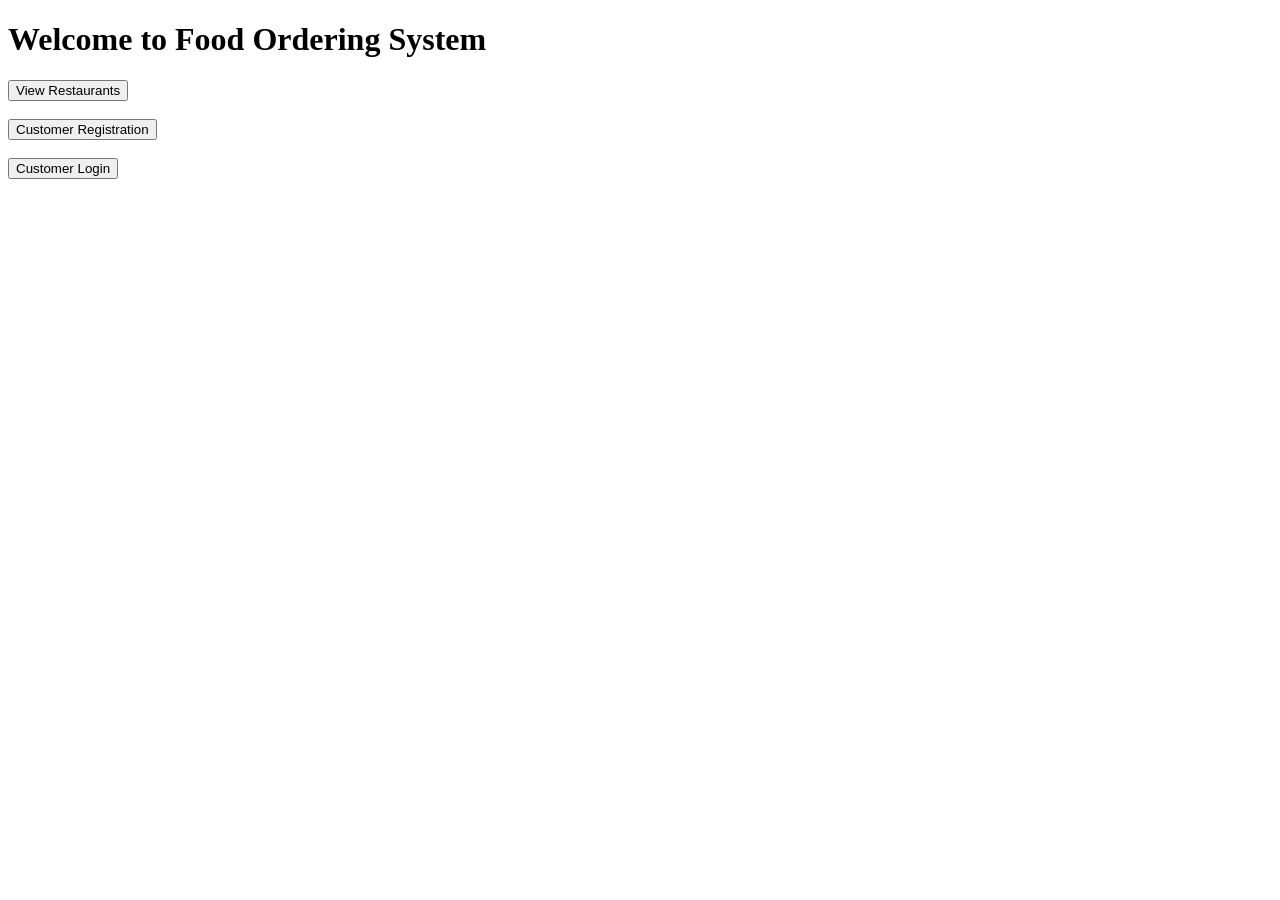
<file: templates/index.html>
<!DOCTYPE html>
<html>
<head>
    <title>Food Ordering System</title>
</head>
<body>

    <h1>Welcome to Food Ordering System</h1>

    <a href="/restaurants">
        <button>View Restaurants</button>
    </a>

    <br><br>

    <a href="/register">
        <button>Customer Registration</button>
    </a>

    <br><br>

    <a href="/login">
        <button>Customer Login</button>
    </a>

</body>
</html>
</file>
